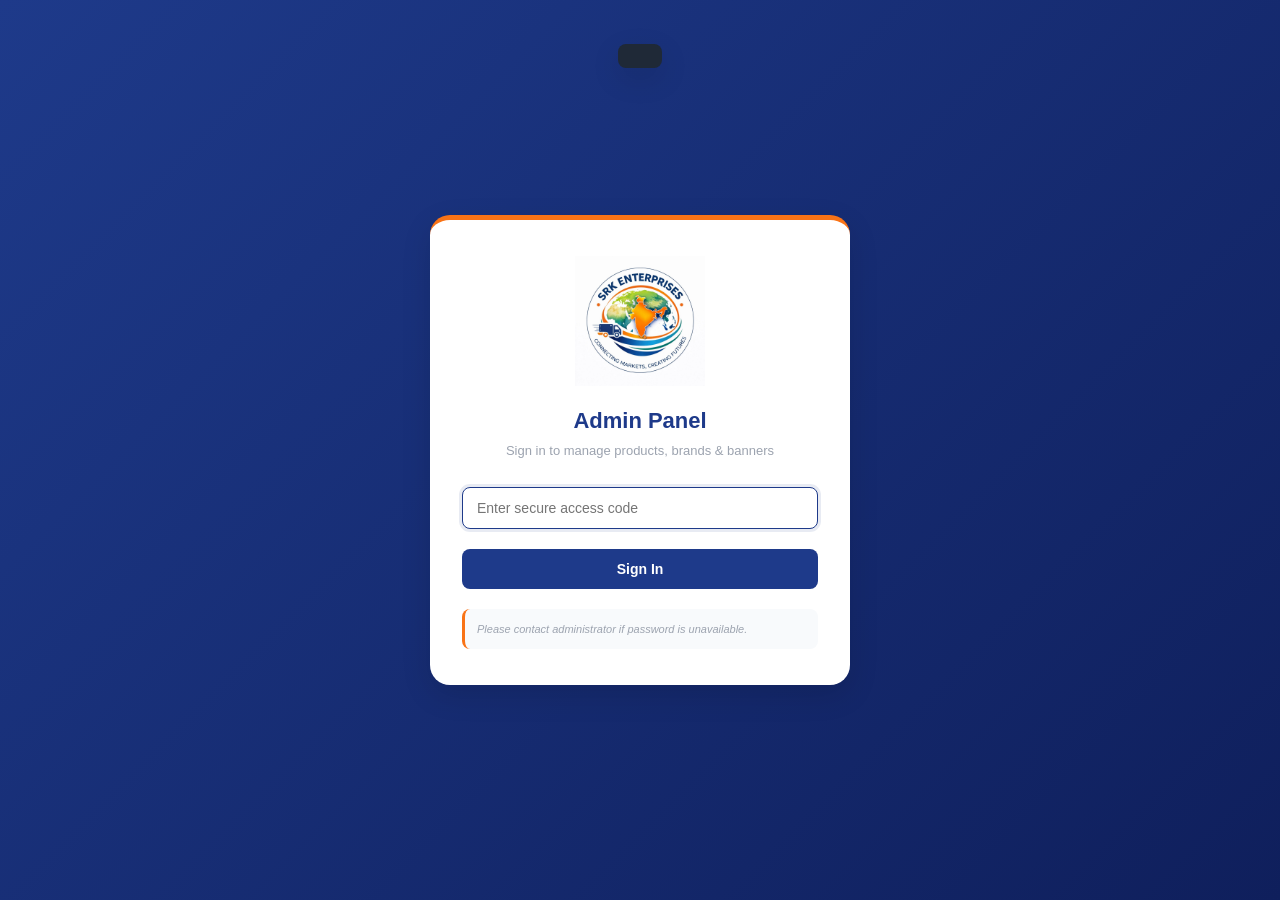
<file: admin.html>
<!DOCTYPE html>
<html lang="en">
<head>
<meta charset="UTF-8" />
<meta name="viewport" content="width=device-width, initial-scale=1.0" />
<meta name="theme-color" content="#1E3A8A" />
<title>SRK Admin Panel v5</title>
<link rel="icon" type="image/png" href="logo-circle.png" />
<style>
:root {
    --primary: #1E3A8A; --primary-dark: #0F1F5C; --primary-light: #3B82F6;
    --secondary: #F97316; --secondary-dark: #EA580C;
    --accent: #16A34A; --purple: #8B5CF6; --whatsapp: #25D366;
    --bg: #F8FAFC; --sidebar-bg: #0F1F5C; --sidebar-hover: #1E3A8A;
    --white: #ffffff; --text: #1F2937; --text-light: #6B7280; --text-muted: #9CA3AF;
    --border: #E5E7EB; --border-light: #F3F4F6;
    --danger: #DC2626; --success: #16A34A;
    --shadow-sm: 0 1px 3px rgba(0,0,0,0.06);
    --shadow: 0 4px 12px rgba(0,0,0,0.08);
    --shadow-lg: 0 10px 30px rgba(0,0,0,0.12);
}
* { margin: 0; padding: 0; box-sizing: border-box; }
body { font-family: -apple-system, BlinkMacSystemFont, 'Segoe UI', Roboto, sans-serif; background: var(--bg); color: var(--text); line-height: 1.5; min-height: 100vh; }
button { cursor: pointer; border: none; background: none; font-family: inherit; }
a { color: inherit; text-decoration: none; }
.hidden { display: none !important; }

.login-screen { min-height: 100vh; display: flex; align-items: center; justify-content: center; padding: 20px; background: linear-gradient(135deg, var(--primary) 0%, var(--primary-dark) 100%); }
.login-card { background: white; border-radius: 20px; padding: 36px 32px; width: 100%; max-width: 420px; box-shadow: var(--shadow-lg); text-align: center; border-top: 5px solid var(--secondary); }
.login-logo-img { width: 130px; height: 130px; margin: 0 auto 18px; display: block; object-fit: contain; }
.login-card h1 { color: var(--primary); font-size: 22px; margin-bottom: 4px; font-weight: 800; }
.login-card .subtitle { color: var(--text-muted); font-size: 13px; margin-bottom: 26px; }
.login-card input { width: 100%; padding: 12px 14px; border: 1.5px solid var(--border); border-radius: 8px; font-size: 14px; margin-bottom: 12px; outline: none; }
.login-card input:focus { border-color: var(--primary); box-shadow: 0 0 0 3px rgba(30,58,138,0.1); }
.login-card button[type=submit] { width: 100%; padding: 12px; background: var(--primary); color: white; border-radius: 8px; font-size: 14px; font-weight: 700; margin-top: 8px; }
.login-card button[type=submit]:hover { background: var(--primary-dark); }
.login-hint { margin-top: 20px; padding: 12px; background: var(--bg); border-radius: 8px; font-size: 11px; color: var(--text-muted); border-left: 3px solid var(--secondary); text-align: left; }

#adminApp { display: flex; min-height: 100vh; }

.sidebar { width: 260px; background: var(--sidebar-bg); color: white; flex-shrink: 0; display: flex; flex-direction: column; position: fixed; left: 0; top: 0; bottom: 0; overflow-y: auto; z-index: 100; }
.sidebar-brand { padding: 20px 18px; display: flex; align-items: center; gap: 12px; border-bottom: 1px solid rgba(255,255,255,0.1); }
.sidebar-brand img { width: 44px; height: 44px; object-fit: contain; background: white; border-radius: 10px; padding: 2px; }
.sidebar-brand-text h2 { font-size: 15px; font-weight: 800; color: white; line-height: 1.1; }
.sidebar-brand-text p { font-size: 10px; color: var(--secondary); margin-top: 2px; }
.sidebar-nav { flex: 1; padding: 12px 0; }
.nav-item { width: 100%; padding: 11px 18px; display: flex; align-items: center; gap: 12px; color: rgba(255,255,255,0.75); font-size: 13px; font-weight: 500; transition: 0.2s; text-align: left; border-left: 3px solid transparent; }
.nav-item:hover { background: var(--sidebar-hover); color: white; }
.nav-item.active { background: var(--sidebar-hover); color: white; border-left-color: var(--secondary); font-weight: 700; }
.nav-item .nav-icon { font-size: 17px; width: 22px; text-align: center; }
.nav-item.logout { color: #FCA5A5; margin-top: auto; border-top: 1px solid rgba(255,255,255,0.1); }

.admin-main { flex: 1; margin-left: 260px; min-height: 100vh; background: var(--bg); }
.top-bar { background: white; padding: 14px 24px; display: flex; justify-content: space-between; align-items: center; border-bottom: 1px solid var(--border-light); position: sticky; top: 0; z-index: 90; }
.top-bar h1 { font-size: 18px; font-weight: 700; color: var(--text); }
.profile-btn { display: flex; align-items: center; gap: 8px; padding: 6px 14px; border-radius: 50px; background: var(--bg); font-size: 13px; font-weight: 600; color: var(--text); }
.profile-avatar { width: 28px; height: 28px; border-radius: 50%; background: var(--primary); color: white; display: flex; align-items: center; justify-content: center; font-size: 13px; font-weight: 800; }

.content-area { padding: 24px; max-width: 1400px; margin: 0 auto; }
.section { display: none; }
.section.active { display: block; }
.section-title { font-size: 20px; font-weight: 800; margin-bottom: 16px; display: flex; justify-content: space-between; align-items: center; flex-wrap: wrap; gap: 10px; }

.stats-grid { display: grid; grid-template-columns: repeat(auto-fit, minmax(180px, 1fr)); gap: 16px; margin-bottom: 24px; }
.stat-card { background: white; border-radius: 12px; padding: 18px; box-shadow: var(--shadow-sm); border-left: 4px solid var(--primary); }
.stat-card .label { font-size: 12px; color: var(--text-light); font-weight: 600; margin-bottom: 6px; }
.stat-card .value { font-size: 32px; font-weight: 800; color: var(--text); line-height: 1; }
.stat-card .icon { float: right; font-size: 22px; opacity: 0.8; }
.stat-card.success { border-left-color: var(--success); } .stat-card.success .value { color: var(--success); }
.stat-card.danger { border-left-color: var(--danger); } .stat-card.danger .value { color: var(--danger); }
.stat-card.warning { border-left-color: var(--secondary); } .stat-card.warning .value { color: var(--secondary); }
.stat-card.purple { border-left-color: var(--purple); } .stat-card.purple .value { color: var(--purple); }

.dashboard-row { display: grid; grid-template-columns: 1fr 1fr; gap: 18px; margin-bottom: 24px; }
.panel { background: white; border-radius: 12px; padding: 18px; box-shadow: var(--shadow-sm); }
.panel-title { font-size: 15px; font-weight: 700; margin-bottom: 16px; display: flex; justify-content: space-between; align-items: center; }
.panel-title small { font-size: 11px; color: var(--text-muted); font-weight: 500; }

.chart-wrapper { display: flex; align-items: center; gap: 20px; flex-wrap: wrap; }
.donut-chart { width: 160px; height: 160px; border-radius: 50%; flex-shrink: 0; position: relative; }
.donut-chart::after { content: ''; position: absolute; inset: 30px; background: white; border-radius: 50%; }
.chart-legend { flex: 1; min-width: 140px; display: flex; flex-direction: column; gap: 6px; font-size: 13px; }
.legend-item { display: flex; align-items: center; gap: 8px; }
.legend-dot { width: 10px; height: 10px; border-radius: 50%; }

.orders-list { display: flex; flex-direction: column; gap: 8px; }
.order-item { display: flex; justify-content: space-between; align-items: center; padding: 10px 12px; background: var(--bg); border-radius: 8px; font-size: 13px; }
.order-item .date { color: var(--text-light); font-size: 12px; }
.order-item .amount { font-weight: 800; color: var(--primary); }
.view-all-btn { width: 100%; margin-top: 12px; padding: 10px; background: var(--primary); color: white; border-radius: 8px; font-weight: 700; font-size: 13px; }

.products-header { background: white; padding: 16px; border-radius: 12px; box-shadow: var(--shadow-sm); margin-bottom: 14px; display: flex; justify-content: space-between; align-items: center; flex-wrap: wrap; gap: 12px; }
.products-header h3 { font-size: 16px; font-weight: 700; }
.products-controls { display: flex; gap: 10px; flex-wrap: wrap; }
.products-controls input, .products-controls select { padding: 8px 12px; border: 1.5px solid var(--border); border-radius: 8px; font-size: 13px; outline: none; }
.products-controls input { min-width: 200px; }
.products-controls input:focus, .products-controls select:focus { border-color: var(--primary); }

.btn { padding: 9px 16px; border-radius: 8px; font-size: 13px; font-weight: 600; transition: 0.2s; display: inline-flex; align-items: center; gap: 6px; }
.btn-primary { background: var(--primary); color: white; } .btn-primary:hover { background: var(--primary-dark); }
.btn-success { background: var(--success); color: white; }
.btn-danger { background: var(--danger); color: white; }
.btn-secondary { background: var(--bg); color: var(--text); border: 1px solid var(--border); }
.btn-warning { background: var(--secondary); color: white; }
.btn-sm { padding: 5px 8px; font-size: 12px; }
.btn-icon { width: 32px; height: 32px; padding: 0; display: inline-flex; align-items: center; justify-content: center; }

.table-wrap { background: white; border-radius: 12px; overflow-x: auto; box-shadow: var(--shadow-sm); margin-bottom: 16px; }
.products-table { width: 100%; border-collapse: collapse; font-size: 13px; min-width: 1000px; }
.products-table th { background: var(--bg); color: var(--text-light); padding: 12px 14px; text-align: left; font-weight: 700; font-size: 11px; text-transform: uppercase; letter-spacing: 0.5px; border-bottom: 1px solid var(--border); }
.products-table td { padding: 12px 14px; border-bottom: 1px solid var(--border-light); vertical-align: middle; }
.products-table tr:hover { background: var(--bg); }
.products-table .img-cell { width: 44px; height: 44px; background: linear-gradient(135deg, #FEF3C7 0%, #FED7AA 100%); border-radius: 8px; display: flex; align-items: center; justify-content: center; font-size: 20px; overflow: hidden; }
.products-table .img-cell img { width: 100%; height: 100%; object-fit: cover; }
.products-table .product-name-cell { font-weight: 700; }
.products-table .product-name-cell small { display: block; color: var(--text-muted); font-weight: 500; font-size: 11px; margin-top: 2px; font-style: italic; }
.products-table .mrp-cell { color: var(--text-muted); text-decoration: line-through; font-size: 12px; }
.products-table .price-cell { color: var(--primary); font-weight: 700; }
.products-table .actions-cell { white-space: nowrap; display: flex; gap: 6px; }
.status-pill { display: inline-block; padding: 4px 10px; border-radius: 12px; font-size: 11px; font-weight: 700; cursor: pointer; }
.status-in { background: #DCFCE7; color: var(--success); }
.status-out { background: #FEE2E2; color: var(--danger); }
.unit-tags { display: flex; gap: 4px; flex-wrap: wrap; }
.unit-tag { padding: 2px 6px; border-radius: 4px; font-size: 10px; font-weight: 700; }
.unit-tag.single { background: #DBEAFE; color: var(--primary); }
.unit-tag.carton { background: #FED7AA; color: var(--secondary-dark); }

.pagination { display: flex; justify-content: space-between; align-items: center; padding: 12px 16px; background: white; border-top: 1px solid var(--border-light); }
.pagination-info { font-size: 12px; color: var(--text-light); }
.pagination-controls { display: flex; gap: 4px; }
.page-btn { width: 32px; height: 32px; border-radius: 6px; border: 1px solid var(--border); background: white; color: var(--text); font-size: 13px; font-weight: 600; display: flex; align-items: center; justify-content: center; }
.page-btn.active { background: var(--primary); color: white; border-color: var(--primary); }
.page-btn:disabled { opacity: 0.4; cursor: not-allowed; }

/* BRAND CARDS */
.brand-grid { display: grid; grid-template-columns: repeat(auto-fit, minmax(280px, 1fr)); gap: 16px; }
.brand-card { background: white; border-radius: 12px; padding: 18px; box-shadow: var(--shadow-sm); border-top: 3px solid var(--secondary); display: flex; flex-direction: column; gap: 8px; }
.brand-card-header { display: flex; align-items: center; gap: 12px; margin-bottom: 8px; }
.brand-logo-preview { width: 56px; height: 56px; border-radius: 12px; object-fit: cover; background: var(--bg); display: flex; align-items: center; justify-content: center; font-size: 24px; }
.brand-logo-preview img { width: 100%; height: 100%; object-fit: cover; border-radius: 12px; }
.brand-card h4 { font-size: 15px; font-weight: 800; color: var(--text); }
.brand-card .brand-telugu { font-size: 12px; color: var(--text-light); font-style: italic; }
.brand-card .featured-badge { background: var(--secondary); color: white; font-size: 10px; padding: 2px 8px; border-radius: 50px; font-weight: 700; display: inline-block; }
.brand-card .product-count { font-size: 13px; color: var(--text-light); }
.brand-card .product-count strong { color: var(--primary); }
.brand-card-actions { display: flex; gap: 6px; margin-top: 8px; }

/* BANNER CARDS */
.banner-grid { display: flex; flex-direction: column; gap: 14px; }
.banner-card { background: white; border-radius: 12px; padding: 14px; box-shadow: var(--shadow-sm); display: flex; gap: 16px; align-items: center; flex-wrap: wrap; }
.banner-preview { width: 180px; height: 80px; border-radius: 8px; overflow: hidden; background: var(--bg); flex-shrink: 0; display: flex; align-items: center; justify-content: center; color: var(--text-muted); font-size: 12px; }
.banner-preview img { width: 100%; height: 100%; object-fit: cover; }
.banner-info { flex: 1; min-width: 200px; }
.banner-info h4 { font-size: 15px; font-weight: 700; margin-bottom: 4px; }
.banner-info p { font-size: 13px; color: var(--text-light); margin-bottom: 4px; }
.banner-info .meta { font-size: 11px; color: var(--text-muted); }
.banner-actions { display: flex; gap: 6px; }

.empty-state { text-align: center; padding: 50px 20px; color: var(--text-muted); }
.empty-state .icon { font-size: 56px; opacity: 0.4; margin-bottom: 12px; }

.modal { position: fixed; inset: 0; background: rgba(15,31,92,0.6); z-index: 300; display: none; align-items: center; justify-content: center; padding: 16px; }
.modal.show { display: flex; }
.modal-content { background: white; width: 100%; max-width: 700px; max-height: 92vh; border-radius: 14px; overflow: hidden; display: flex; flex-direction: column; }
.modal-content.small { max-width: 500px; }
.modal-header { background: var(--primary); color: white; padding: 14px 18px; display: flex; justify-content: space-between; align-items: center; }
.modal-header h2 { font-size: 16px; font-weight: 800; }
.modal-close { width: 30px; height: 30px; border-radius: 50%; background: rgba(255,255,255,0.2); color: white; font-size: 18px; display: flex; align-items: center; justify-content: center; }
.modal-body { padding: 18px; overflow-y: auto; flex: 1; }
.modal-footer { padding: 12px 18px; background: var(--bg); border-top: 1px solid var(--border); display: flex; justify-content: flex-end; gap: 8px; }

.form-section { margin-bottom: 18px; padding-bottom: 14px; border-bottom: 1px solid var(--border-light); }
.form-section:last-child { border-bottom: none; }
.form-section-title { font-size: 12px; font-weight: 800; color: var(--primary); text-transform: uppercase; letter-spacing: 0.5px; margin-bottom: 10px; }
.form-group { margin-bottom: 12px; }
.form-group label { display: block; font-size: 12px; font-weight: 700; color: var(--text); margin-bottom: 5px; text-transform: uppercase; letter-spacing: 0.3px; }
.form-group label .req { color: var(--danger); }
.form-group label .telugu { color: var(--secondary); }
.form-group input, .form-group select, .form-group textarea { width: 100%; padding: 9px 12px; border: 1.5px solid var(--border); border-radius: 6px; font-size: 13px; outline: none; background: white; font-family: inherit; }
.form-group input:focus, .form-group select:focus { border-color: var(--primary); }
.form-row { display: grid; grid-template-columns: 1fr 1fr; gap: 12px; }
.form-row-3 { display: grid; grid-template-columns: 1fr 1fr 1fr; gap: 12px; }
.form-row-4 { display: grid; grid-template-columns: 1fr 1fr 1fr 1fr; gap: 12px; }
.checkbox-row { display: flex; align-items: center; gap: 8px; padding: 8px 0; }
.checkbox-row input[type=checkbox] { width: auto; transform: scale(1.2); cursor: pointer; }
.image-preview { width: 100%; height: 100px; background: var(--bg); border-radius: 6px; margin-top: 6px; display: flex; align-items: center; justify-content: center; font-size: 36px; overflow: hidden; border: 1.5px dashed var(--border); }
.image-preview img { max-width: 100%; max-height: 100%; object-fit: contain; }
.help-text { font-size: 11px; color: var(--text-muted); margin-top: 4px; }

.toast { position: fixed; top: 80px; left: 50%; transform: translateX(-50%) translateY(-150%); background: var(--text); color: white; padding: 12px 22px; border-radius: 8px; font-size: 13px; font-weight: 600; z-index: 9999; box-shadow: var(--shadow-lg); transition: transform 0.3s; max-width: 90%; }
.toast.show { transform: translateX(-50%) translateY(0); }
.toast.success { background: var(--success); }
.toast.error { background: var(--danger); }
.toast.info { background: var(--primary); }

.help-card { background: white; border-radius: 12px; padding: 18px; box-shadow: var(--shadow-sm); margin-bottom: 16px; border-top: 3px solid var(--secondary); }
.help-card h3 { color: var(--primary); font-size: 15px; margin-bottom: 12px; }
.help-card p { font-size: 13px; color: var(--text-light); margin-bottom: 10px; }

.admin-footer { background: white; border-top: 1px solid var(--border-light); padding: 16px 24px; display: flex; justify-content: space-between; font-size: 12px; color: var(--text-muted); }

@media (max-width: 900px) {
    .sidebar { transform: translateX(-100%); transition: 0.3s; } .sidebar.open { transform: translateX(0); }
    .admin-main { margin-left: 0; }
    .menu-toggle { display: flex !important; }
    .dashboard-row { grid-template-columns: 1fr; }
    .form-row, .form-row-3, .form-row-4 { grid-template-columns: 1fr; }
}
.menu-toggle { display: none; width: 36px; height: 36px; border-radius: 8px; background: var(--primary); color: white; font-size: 20px; align-items: center; justify-content: center; }
</style>
</head>
<body>

<div id="toast" class="toast"></div>

<div id="loginScreen" class="login-screen">
    <div class="login-card">
        <img src="logo-circle.png" alt="SRK" class="login-logo-img" />
        <h1>Admin Panel</h1>
        <p class="subtitle">Sign in to manage products, brands & banners</p>
        <form onsubmit="handleLogin(event)">
            <input type="password" id="loginPassword" placeholder="Enter secure access code" required autofocus />
            <button type="submit">Sign In</button>
        </form>
        <div class="login-hint"><em>Please contact administrator if password is unavailable.</em></div>
    </div>
</div>

<div id="adminApp" class="hidden">
    <aside class="sidebar" id="sidebar">
        <div class="sidebar-brand">
            <img src="logo-circle.png" alt="SRK" />
            <div class="sidebar-brand-text"><h2>SRK ENTERPRISES</h2><p>Admin Panel v5</p></div>
        </div>
        <nav class="sidebar-nav">
            <button class="nav-item active" data-tab="dashboard" onclick="switchTab('dashboard')"><span class="nav-icon">&#128202;</span> Dashboard</button>
            <button class="nav-item" data-tab="products" onclick="switchTab('products')"><span class="nav-icon">&#128230;</span> Products</button>
            <button class="nav-item" data-tab="brands" onclick="switchTab('brands')"><span class="nav-icon">&#127991;</span> Brands</button>
            <button class="nav-item" data-tab="banners" onclick="switchTab('banners')"><span class="nav-icon">&#128444;</span> Banners</button>
            <button class="nav-item" data-tab="orders" onclick="switchTab('orders')"><span class="nav-icon">&#128203;</span> Orders</button>
            <button class="nav-item" data-tab="categories" onclick="switchTab('categories')"><span class="nav-icon">&#128230;</span> Categories</button>
            <button class="nav-item" data-tab="import" onclick="switchTab('import')"><span class="nav-icon">&#128229;</span> Import / Export</button>
            <button class="nav-item" data-tab="settings" onclick="switchTab('settings')"><span class="nav-icon">&#9881;</span> Settings</button>
            <button class="nav-item" data-tab="password" onclick="switchTab('password')"><span class="nav-icon">&#128272;</span> Change Password</button>
            <button class="nav-item logout" onclick="handleLogout()"><span class="nav-icon">&#128682;</span> Logout</button>
        </nav>
    </aside>

    <div class="admin-main">
        <div class="top-bar">
            <div style="display:flex; align-items:center; gap:12px;">
                <button class="menu-toggle" onclick="document.getElementById('sidebar').classList.toggle('open')">&#9776;</button>
                <h1 id="pageTitle">Dashboard</h1>
            </div>
            <button class="profile-btn"><div class="profile-avatar">A</div>Admin <span style="font-size:10px;">&#9662;</span></button>
        </div>

        <div class="content-area">
            <section id="section-dashboard" class="section active">
                <div class="stats-grid" id="statsGrid"></div>
                <div class="dashboard-row">
                    <div class="panel">
                        <div class="panel-title">Products by Brand</div>
                        <div class="chart-wrapper">
                            <div class="donut-chart" id="donutChart"></div>
                            <div class="chart-legend" id="chartLegend"></div>
                        </div>
                    </div>
                    <div class="panel">
                        <div class="panel-title">Recent Orders (WhatsApp) <small>Last 7 days</small></div>
                        <div class="orders-list" id="recentOrdersList"></div>
                        <button class="view-all-btn" onclick="switchTab('orders')">View All Orders</button>
                    </div>
                </div>
            </section>

            <section id="section-products" class="section">
                <div class="products-header">
                    <h3>All Products</h3>
                    <div class="products-controls">
                        <input type="text" id="searchInput" placeholder="&#128269; Search..." oninput="renderProductsTable()" />
                        <select id="filterBrand" onchange="renderProductsTable()"><option value="">All Brands</option></select>
                        <select id="filterCategory" onchange="renderProductsTable()"><option value="">All Categories</option></select>
                        <select id="filterStock" onchange="renderProductsTable()">
                            <option value="">All Stock</option><option value="in">In Stock</option><option value="out">Out of Stock</option>
                        </select>
                        <button class="btn btn-primary" onclick="openProductModal()">&#10133; Add Product</button>
                    </div>
                </div>
                <div class="table-wrap">
                    <table class="products-table">
                        <thead><tr><th>Image</th><th>Product</th><th>Brand</th><th>Category</th><th>Units</th><th>Single Price</th><th>Carton Price</th><th>Stock</th><th>Action</th></tr></thead>
                        <tbody id="productsTableBody"></tbody>
                    </table>
                    <div class="pagination">
                        <div class="pagination-info" id="paginationInfo">Showing 0</div>
                        <div class="pagination-controls" id="paginationControls"></div>
                    </div>
                </div>
            </section>

            <section id="section-brands" class="section">
                <div class="section-title">
                    Brands
                    <button class="btn btn-primary" onclick="openBrandModal()">&#10133; Add Brand</button>
                </div>
                <div class="brand-grid" id="brandsGrid"></div>
            </section>

            <section id="section-banners" class="section">
                <div class="section-title">
                    Banners <small style="font-size:12px;color:#888;font-weight:400;">(Max 3)</small>
                    <button class="btn btn-primary" onclick="openBannerModal()" id="addBannerBtn">&#10133; Add Banner</button>
                </div>
                <div class="banner-grid" id="bannersGrid"></div>
            </section>

            <section id="section-orders" class="section">
                <div class="panel">
                    <div class="panel-title">All Orders <small>From WhatsApp submissions</small></div>
                    <div class="orders-list" id="allOrdersList"></div>
                </div>
            </section>

            <section id="section-categories" class="section">
                <div class="panel">
                    <div class="panel-title">Product Categories</div>
                    <div class="orders-list" id="categoriesList"></div>
                </div>
            </section>

            <section id="section-import" class="section">
                <div class="help-card">
                    <h3>&#128229; Export Products to CSV</h3>
                    <p>Download all products as CSV with full v5.0 schema.</p>
                    <button class="btn btn-primary" onclick="exportCSV()">Download products.csv</button>
                </div>
                <div class="help-card">
                    <h3>&#128190; Generate products.js</h3>
                    <p>Download updated products.js file to replace in portal folder.</p>
                    <button class="btn btn-primary" onclick="exportProductsJS()">Download products.js</button>
                </div>
                <div class="help-card">
                    <h3>&#128260; Reset to Defaults</h3>
                    <p>Restore the original 36-product catalogue + 2 brands + 2 banners. <strong style="color:var(--danger);">Cannot be undone.</strong></p>
                    <button class="btn btn-danger" onclick="resetDefaults()">Reset All Data</button>
                </div>
            </section>

            <section id="section-settings" class="section">
                <div class="help-card">
                    <h3>&#128222; Portal Configuration</h3>
                    <div class="form-group">
                        <label>WhatsApp Order Number</label>
                        <input type="text" id="waNumber" value="919948000452" />
                    </div>
                    <button class="btn btn-primary" onclick="saveSettings()">Save Settings</button>
                </div>
            </section>

            <section id="section-password" class="section">
                <div class="help-card" style="max-width:500px;">
                    <h3>&#128272; Change Admin Password</h3>
                    <div class="form-group"><label>Current Password <span class="req">*</span></label><input type="password" id="currentPwd" /></div>
                    <div class="form-group"><label>New Password <span class="req">*</span></label><input type="password" id="newPwd" placeholder="Min 8 chars" /></div>
                    <div class="form-group"><label>Confirm New <span class="req">*</span></label><input type="password" id="confirmPwd" /></div>
                    <button class="btn btn-primary" onclick="changePassword()">Update Password</button>
                </div>
            </section>
        </div>

        <div class="admin-footer">
            <span>SRK Enterprises Admin Panel v5.0</span>
            <span>&copy; <span id="footerYear"></span> All Rights Reserved.</span>
        </div>
    </div>
</div>

<!-- PRODUCT MODAL (BIG) -->
<div id="productModal" class="modal">
    <div class="modal-content">
        <div class="modal-header"><h2 id="productModalTitle">Add Product</h2><button class="modal-close" onclick="closeProductModal()">&times;</button></div>
        <div class="modal-body">
            <form id="productForm" onsubmit="saveProduct(event)">
                <input type="hidden" id="editingId" />
                
                <div class="form-section">
                    <div class="form-section-title">Basic Information</div>
                    <div class="form-row">
                        <div class="form-group"><label>Product ID <span class="req">*</span></label><input type="text" id="f_id" required placeholder="e.g. oil-007" /></div>
                        <div class="form-group"><label>Category <span class="req">*</span></label>
                            <select id="f_category" required>
                                <option value="Edible Oil">Edible Oil</option><option value="Atta">Atta</option>
                                <option value="Salt">Salt</option><option value="Rice">Rice</option>
                                <option value="Ghee">Ghee</option><option value="Spices">Spices</option>
                            </select>
                        </div>
                    </div>
                    <div class="form-group"><label>Brand <span class="req">*</span></label><select id="f_brand" required></select></div>
                    <div class="form-group"><label>Product Name (English) <span class="req">*</span></label><input type="text" id="f_name" required /></div>
                    <div class="form-group"><label>Product Name <span class="telugu">(Telugu - Optional)</span></label><input type="text" id="f_nameTelugu" placeholder="తెలుగు పేరు" /></div>
                    <div class="form-row">
                        <div class="form-group"><label>Pack Size <span class="req">*</span></label><input type="text" id="f_packSize" required placeholder="e.g. 1L Pouch" /></div>
                        <div class="form-group"><label>Emoji</label><input type="text" id="f_emoji" maxlength="4" placeholder="&#127811;" oninput="updateImagePreview()" /></div>
                    </div>
                    <div class="form-group"><label>Image URL (Optional)</label><input type="text" id="f_image" placeholder="https://..." oninput="updateImagePreview()" /></div>
                    <div class="image-preview" id="imagePreview">&#128230;</div>
                </div>

                <div class="form-section">
                    <div class="form-section-title">Sale Options</div>
                    <div class="checkbox-row"><input type="checkbox" id="f_allowSingle" onchange="updatePricingFields()" /><label for="f_allowSingle" style="margin:0;text-transform:none;letter-spacing:normal;">Allow Single Purchase (pieces/packets)</label></div>
                    <div class="checkbox-row"><input type="checkbox" id="f_allowCarton" onchange="updatePricingFields()" /><label for="f_allowCarton" style="margin:0;text-transform:none;letter-spacing:normal;">Allow Carton/Bag Purchase</label></div>
                    <div class="form-group" id="defaultUnitWrap"><label>Default Unit on Portal</label>
                        <select id="f_defaultUnit"><option value="single">Single</option><option value="carton">Carton</option></select>
                    </div>
                </div>

                <div class="form-section" id="singlePricingSection">
                    <div class="form-section-title">Single Unit Pricing</div>
                    <div class="form-row">
                        <div class="form-group"><label>Single MRP (&#8377;) <span class="req">*</span></label><input type="number" id="f_singleMrp" min="0" step="0.01" /></div>
                        <div class="form-group" id="singleFlatWrap"><label>Single Price (Flat) <span class="req">*</span></label><input type="number" id="f_singlePrice" min="0" step="0.01" /><div class="help-text">Used when carton is also enabled</div></div>
                    </div>
                    <div class="form-row-3" id="singleSlabWrap">
                        <div class="form-group"><label>1-4 pcs</label><input type="number" id="f_singlePrice_1_4" min="0" step="0.01" /></div>
                        <div class="form-group"><label>5-9 pcs</label><input type="number" id="f_singlePrice_5_9" min="0" step="0.01" /></div>
                        <div class="form-group"><label>10+ pcs</label><input type="number" id="f_singlePrice_10_plus" min="0" step="0.01" /></div>
                    </div>
                </div>

                <div class="form-section" id="cartonPricingSection">
                    <div class="form-section-title">Carton / Bag Pricing</div>
                    <div class="form-row">
                        <div class="form-group"><label>Carton Type</label>
                            <select id="f_cartonType">
                                <option value="Carton">Carton</option><option value="Bag">Bag</option>
                                <option value="Box">Box</option><option value="Case">Case</option>
                            </select>
                        </div>
                        <div class="form-group"><label>Units per Carton <span class="req">*</span></label><input type="number" id="f_unitsPerCarton" min="1" /></div>
                    </div>
                    <div class="form-group"><label>Carton MRP (&#8377;) <span class="req">*</span></label><input type="number" id="f_cartonMrp" min="0" step="0.01" /></div>
                    <div class="form-row-3">
                        <div class="form-group"><label>1-4 Cartons</label><input type="number" id="f_cartonPrice_1_4" min="0" step="0.01" /></div>
                        <div class="form-group"><label>5-9 Cartons</label><input type="number" id="f_cartonPrice_5_9" min="0" step="0.01" /></div>
                        <div class="form-group"><label>10+ Cartons</label><input type="number" id="f_cartonPrice_10_plus" min="0" step="0.01" /></div>
                    </div>
                </div>

                <div class="form-section">
                    <div class="form-group"><label>Description (Auto)</label><input type="text" id="f_description" placeholder="Auto-generated: Carton contains X units" /></div>
                    <div class="form-group"><label>Stock Status</label>
                        <select id="f_stockStatus"><option value="in">In Stock</option><option value="out">Out of Stock</option></select>
                    </div>
                </div>
            </form>
        </div>
        <div class="modal-footer">
            <button class="btn btn-secondary" onclick="closeProductModal()">Cancel</button>
            <button class="btn btn-primary" onclick="saveProduct()">Save Product</button>
        </div>
    </div>
</div>

<!-- BRAND MODAL -->
<div id="brandModal" class="modal">
    <div class="modal-content small">
        <div class="modal-header"><h2 id="brandModalTitle">Add Brand</h2><button class="modal-close" onclick="closeBrandModal()">&times;</button></div>
        <div class="modal-body">
            <form id="brandForm" onsubmit="saveBrand(event)">
                <input type="hidden" id="brandEditingId" />
                <div class="form-group"><label>Brand Name (English) <span class="req">*</span></label><input type="text" id="b_name" required /></div>
                <div class="form-group"><label>Brand Name <span class="telugu">(Telugu - Optional)</span></label><input type="text" id="b_nameTelugu" placeholder="తెలుగు పేరు" /></div>
                <div class="form-group"><label>Logo URL (Optional)</label><input type="text" id="b_logo" placeholder="https://..." oninput="updateBrandLogoPreview()" /></div>
                <div class="image-preview" id="brandLogoPreview">&#127991;</div>
                <div class="form-group" style="margin-top:14px;">
                    <div class="checkbox-row"><input type="checkbox" id="b_featured" /><label for="b_featured" style="margin:0;text-transform:none;letter-spacing:normal;">Featured Brand (show first on portal)</label></div>
                </div>
            </form>
        </div>
        <div class="modal-footer">
            <button class="btn btn-secondary" onclick="closeBrandModal()">Cancel</button>
            <button class="btn btn-primary" onclick="saveBrand()">Save Brand</button>
        </div>
    </div>
</div>

<!-- BANNER MODAL -->
<div id="bannerModal" class="modal">
    <div class="modal-content">
        <div class="modal-header"><h2 id="bannerModalTitle">Add Banner</h2><button class="modal-close" onclick="closeBannerModal()">&times;</button></div>
        <div class="modal-body">
            <form id="bannerForm" onsubmit="saveBanner(event)">
                <input type="hidden" id="bannerEditingId" />
                <div class="form-group"><label>Title</label><input type="text" id="bn_title" placeholder="e.g. Diwali Mega Offer" /></div>
                <div class="form-group"><label>Subtitle</label><input type="text" id="bn_subtitle" placeholder="e.g. Up to 30% OFF" /></div>
                <div class="form-group"><label>Image - Choose Method</label>
                    <div class="form-row">
                        <input type="text" id="bn_image" placeholder="Image URL (https://...)" oninput="updateBannerPreview()" />
                        <input type="file" id="bn_imageFile" accept="image/*" onchange="handleBannerImageUpload(event)" />
                    </div>
                    <div class="help-text">Use existing files: banner-1.jpg, banner-2.jpg (already bundled) or paste any URL</div>
                </div>
                <div class="image-preview" id="bannerPreview" style="height:120px;">&#128444;</div>
                <div class="form-row" style="margin-top:14px;">
                    <div class="form-group"><label>Background Gradient (if no image)</label>
                        <select id="bn_bgGradient">
                            <option value="navy-orange">Navy + Orange</option>
                            <option value="navy-green">Navy + Green</option>
                            <option value="orange-red">Orange + Red</option>
                            <option value="green-teal">Green + Teal</option>
                            <option value="pure-navy">Pure Navy</option>
                        </select>
                    </div>
                    <div class="form-group"><label>Button Text</label><input type="text" id="bn_buttonText" placeholder="Shop Now" /></div>
                </div>
                <div class="form-row">
                    <div class="form-group">
                        <div class="checkbox-row"><input type="checkbox" id="bn_useOverlay" /><label for="bn_useOverlay" style="margin:0;text-transform:none;letter-spacing:normal;">Show Text Overlay</label></div>
                    </div>
                    <div class="form-group">
                        <div class="checkbox-row"><input type="checkbox" id="bn_isActive" checked /><label for="bn_isActive" style="margin:0;text-transform:none;letter-spacing:normal;">Active</label></div>
                    </div>
                </div>
                <div class="form-group"><label>Display Order (1-3)</label><input type="number" id="bn_order" min="1" max="3" value="1" /></div>
            </form>
        </div>
        <div class="modal-footer">
            <button class="btn btn-secondary" onclick="closeBannerModal()">Cancel</button>
            <button class="btn btn-primary" onclick="saveBanner()">Save Banner</button>
        </div>
    </div>
</div>

<div id="confirmModal" class="modal">
    <div class="modal-content small">
        <div class="modal-header" style="background:var(--danger);"><h2>Confirm Action</h2><button class="modal-close" onclick="closeConfirm()">&times;</button></div>
        <div class="modal-body"><p id="confirmMessage" style="font-size:14px;"></p></div>
        <div class="modal-footer">
            <button class="btn btn-secondary" onclick="closeConfirm()">Cancel</button>
            <button class="btn btn-danger" id="confirmYesBtn">Yes, Proceed</button>
        </div>
    </div>
</div>

<script src="products.js"></script>
<script>
'use strict';

const STORAGE_KEYS = {
    PRODUCTS: 'srk_admin_products',
    BRANDS: 'srk_admin_brands',
    BANNERS: 'srk_admin_banners',
    PASSWORD: 'srk_admin_password',
    SESSION:  'srk_admin_session',
    SETTINGS: 'srk_admin_settings',
    ORDERS:   'srk_orders_history'
};

function simpleHash(str) {
    let hash = 0;
    for (let i = 0; i < str.length; i++) {
        hash = ((hash << 5) - hash) + str.charCodeAt(i);
        hash |= 0;
    }
    return 'h_' + Math.abs(hash).toString(36);
}

const DEFAULT_PASSWORD_HASH = simpleHash('Rajanna@0452');

let products = [];
let brands = [];
let banners = [];
let currentPage = 1;
const PER_PAGE = 10;

function isLoggedIn() { return sessionStorage.getItem(STORAGE_KEYS.SESSION) === '1'; }

function handleLogin(event) {
    event.preventDefault();
    const password = document.getElementById('loginPassword').value;
    const storedHash = localStorage.getItem(STORAGE_KEYS.PASSWORD) || DEFAULT_PASSWORD_HASH;
    if (simpleHash(password) === storedHash) {
        sessionStorage.setItem(STORAGE_KEYS.SESSION, '1');
        showApp();
        showToast('\u2713 Welcome to Admin Panel', 'success');
    } else {
        showToast('\u274C Invalid password', 'error');
    }
}

function handleLogout() {
    sessionStorage.removeItem(STORAGE_KEYS.SESSION);
    location.reload();
}

function showApp() {
    document.getElementById('loginScreen').classList.add('hidden');
    document.getElementById('adminApp').classList.remove('hidden');
    loadData();
    populateFilters();
    renderDashboard();
    document.getElementById('footerYear').textContent = new Date().getFullYear();
}

function loadData() {
    // Products
    const rawP = localStorage.getItem(STORAGE_KEYS.PRODUCTS);
    if (rawP) { try { products = JSON.parse(rawP); } catch(e) { products = [...PRODUCTS]; } }
    else { products = [...PRODUCTS]; saveProducts(); }
    
    // Brands
    const rawB = localStorage.getItem(STORAGE_KEYS.BRANDS);
    if (rawB) { try { brands = JSON.parse(rawB); } catch(e) { brands = [...DEFAULT_BRANDS]; } }
    else { brands = [...DEFAULT_BRANDS]; saveBrands(); }
    
    // Banners
    const rawN = localStorage.getItem(STORAGE_KEYS.BANNERS);
    if (rawN) { try { banners = JSON.parse(rawN); } catch(e) { banners = [...DEFAULT_BANNERS]; } }
    else { banners = [...DEFAULT_BANNERS]; saveBanners(); }
}

function saveProducts() { localStorage.setItem(STORAGE_KEYS.PRODUCTS, JSON.stringify(products)); }
function saveBrands() { localStorage.setItem(STORAGE_KEYS.BRANDS, JSON.stringify(brands)); }
function saveBanners() { localStorage.setItem(STORAGE_KEYS.BANNERS, JSON.stringify(banners)); }

function switchTab(tabName) {
    document.querySelectorAll('.nav-item').forEach(t => t.classList.toggle('active', t.dataset.tab === tabName));
    document.querySelectorAll('.section').forEach(s => s.classList.remove('active'));
    const sec = document.getElementById('section-' + tabName);
    if (sec) sec.classList.add('active');
    const titles = { dashboard: 'Dashboard', products: 'Products', brands: 'Brands', banners: 'Banners', orders: 'Orders', categories: 'Categories', import: 'Import / Export', settings: 'Settings', password: 'Change Password' };
    document.getElementById('pageTitle').textContent = titles[tabName] || 'Dashboard';
    if (tabName === 'dashboard') renderDashboard();
    if (tabName === 'products') renderProductsTable();
    if (tabName === 'brands') renderBrandsGrid();
    if (tabName === 'banners') renderBannersGrid();
    if (tabName === 'orders') renderOrders();
    if (tabName === 'categories') renderCategoriesPanel();
    document.getElementById('sidebar').classList.remove('open');
}

const BRAND_COLORS = ['#F97316', '#16A34A', '#8B5CF6', '#06B6D4', '#EAB308', '#DC2626', '#3B82F6', '#EC4899'];

function renderDashboard() {
    const total = products.length;
    const inStock = products.filter(p => p.stockStatus === 'in').length;
    const outStock = products.filter(p => p.stockStatus === 'out').length;

    document.getElementById('statsGrid').innerHTML = `
        <div class="stat-card"><div class="icon">\uD83D\uDCE6</div><div class="label">Total Products</div><div class="value">${total}</div></div>
        <div class="stat-card success"><div class="icon">\u2713</div><div class="label">In Stock</div><div class="value">${inStock}</div></div>
        <div class="stat-card danger"><div class="icon">\u2717</div><div class="label">Out of Stock</div><div class="value">${outStock}</div></div>
        <div class="stat-card purple"><div class="icon">\uD83C\uDFF7\uFE0F</div><div class="label">Brands</div><div class="value">${brands.length}</div></div>
    `;

    // Donut chart - products by brand
    const brandCounts = {};
    products.forEach(p => { brandCounts[p.brand] = (brandCounts[p.brand] || 0) + 1; });
    let stops = []; let cum = 0;
    const totalForChart = products.length || 1;
    Object.keys(brandCounts).forEach((b, i) => {
        const pct = (brandCounts[b] / totalForChart) * 100;
        const color = BRAND_COLORS[i % BRAND_COLORS.length];
        stops.push(`${color} ${cum}% ${cum + pct}%`);
        cum += pct;
    });
    document.getElementById('donutChart').style.background = `conic-gradient(${stops.join(', ')})`;
    document.getElementById('chartLegend').innerHTML = Object.keys(brandCounts).map((b, i) => 
        `<div class="legend-item"><span class="legend-dot" style="background:${BRAND_COLORS[i % BRAND_COLORS.length]};"></span><span>${escapeHtml(b)}: ${brandCounts[b]}</span></div>`
    ).join('');
    renderRecentOrders();
}

function renderRecentOrders() {
    const orders = JSON.parse(localStorage.getItem(STORAGE_KEYS.ORDERS) || '[]');
    const list = document.getElementById('recentOrdersList');
    if (orders.length === 0) {
        list.innerHTML = '<div style="text-align:center; padding:20px; color:#999; font-size:13px;">No orders yet.</div>';
        return;
    }
    list.innerHTML = orders.slice(0, 5).map(o => {
        const d = new Date(o.date);
        const dateStr = d.toLocaleDateString('en-IN', { day:'2-digit', month:'short' }) + ', ' + d.toLocaleTimeString('en-IN', { hour:'2-digit', minute:'2-digit' });
        return `<div class="order-item"><div><div style="font-weight:600;">${escapeHtml(o.shop || 'Unknown')}</div><div class="date">${dateStr}</div></div><div class="amount">\u20B9${(o.total || 0).toLocaleString('en-IN')}</div></div>`;
    }).join('');
}

function renderOrders() {
    const orders = JSON.parse(localStorage.getItem(STORAGE_KEYS.ORDERS) || '[]');
    const list = document.getElementById('allOrdersList');
    if (orders.length === 0) {
        list.innerHTML = '<div class="empty-state"><div class="icon">\uD83D\uDCCB</div><p>No orders received yet.</p></div>';
        return;
    }
    list.innerHTML = orders.map(o => {
        const d = new Date(o.date);
        const breakdown = (o.cartons > 0 || o.singles > 0) ? `${o.cartons || 0} cartons + ${o.singles || 0} pcs` : `${o.items || 0} items`;
        return `<div class="order-item"><div><div style="font-weight:600;">${escapeHtml(o.shop || 'Unknown')}</div><div class="date">${d.toLocaleString('en-IN')} \u2022 ${breakdown}</div><div class="date">Mobile: ${escapeHtml(o.mobile || '')}</div></div><div class="amount">\u20B9${(o.total || 0).toLocaleString('en-IN')}</div></div>`;
    }).join('');
}

function renderCategoriesPanel() {
    const catCounts = {};
    products.forEach(p => { catCounts[p.category] = (catCounts[p.category] || 0) + 1; });
    const cats = ['Edible Oil', 'Atta', 'Salt', 'Rice', 'Ghee', 'Spices'];
    document.getElementById('categoriesList').innerHTML = cats.map((cat, i) => {
        const count = catCounts[cat] || 0;
        return `<div class="order-item"><div style="display:flex; align-items:center; gap:10px;"><span class="legend-dot" style="background:${BRAND_COLORS[i]}; width:14px; height:14px;"></span><strong>${cat}</strong> <span style="color:#888; font-size:11px;">${CATEGORIES_TELUGU[cat] || ''}</span></div><span class="amount">${count} products</span></div>`;
    }).join('');
}

function populateFilters() {
    const brandSel = document.getElementById('filterBrand');
    brandSel.innerHTML = '<option value="">All Brands</option>' + brands.map(b => `<option value="${escapeHtml(b.name)}">${escapeHtml(b.name)}</option>`).join('');
    const catSel = document.getElementById('filterCategory');
    const cats = ['Edible Oil', 'Atta', 'Salt', 'Rice', 'Ghee', 'Spices'];
    catSel.innerHTML = '<option value="">All Categories</option>' + cats.map(c => `<option value="${c}">${c}</option>`).join('');
}

function getFilteredProducts() {
    const search = document.getElementById('searchInput').value.trim().toLowerCase();
    const brand = document.getElementById('filterBrand').value;
    const cat = document.getElementById('filterCategory').value;
    const stock = document.getElementById('filterStock').value;
    return products.filter(p => {
        if (brand && p.brand !== brand) return false;
        if (cat && p.category !== cat) return false;
        if (stock && p.stockStatus !== stock) return false;
        if (search) {
            const hay = `${p.id} ${p.name} ${p.nameTelugu || ''} ${p.brand} ${p.category}`.toLowerCase();
            if (!hay.includes(search)) return false;
        }
        return true;
    });
}

function renderProductsTable() {
    const list = getFilteredProducts();
    const tbody = document.getElementById('productsTableBody');
    const totalPages = Math.max(1, Math.ceil(list.length / PER_PAGE));
    if (currentPage > totalPages) currentPage = totalPages;
    const startIdx = (currentPage - 1) * PER_PAGE;
    const pageList = list.slice(startIdx, startIdx + PER_PAGE);

    if (pageList.length === 0) {
        tbody.innerHTML = '<tr><td colspan="9"><div class="empty-state"><div class="icon">\uD83D\uDCE6</div><p>No products found.</p></div></td></tr>';
    } else {
        tbody.innerHTML = pageList.map(p => {
            const unitTags = [];
            if (p.allowSingle) unitTags.push('<span class="unit-tag single">Single</span>');
            if (p.allowCarton) unitTags.push(`<span class="unit-tag carton">${escapeHtml(p.cartonType || 'Carton')}</span>`);
            const singlePrice = p.allowSingle ? (p.allowCarton ? `\u20B9${p.singlePrice}` : `\u20B9${p.singlePrice_1_4}-${p.singlePrice_10_plus}`) : '-';
            const cartonPrice = p.allowCarton ? `\u20B9${p.cartonPrice_1_4}-${p.cartonPrice_10_plus}` : '-';
            return `
            <tr>
                <td><div class="img-cell">${p.image ? `<img src="${escapeHtml(p.image)}" onerror="this.outerHTML='${p.emoji || '\uD83D\uDCE6'}';" />` : (p.emoji || '\uD83D\uDCE6')}</div></td>
                <td class="product-name-cell">${escapeHtml(p.name)}${p.nameTelugu ? `<small>${escapeHtml(p.nameTelugu)}</small>` : ''}<small style="font-style:normal;">${escapeHtml(p.packSize)} \u2022 <code>${escapeHtml(p.id)}</code></small></td>
                <td>${escapeHtml(p.brand)}</td>
                <td>${escapeHtml(p.category)}</td>
                <td><div class="unit-tags">${unitTags.join('')}</div></td>
                <td class="price-cell">${singlePrice}</td>
                <td class="price-cell">${cartonPrice}</td>
                <td><span class="status-pill status-${p.stockStatus}" onclick="toggleStock('${p.id}')">${p.stockStatus === 'in' ? 'In Stock' : 'Out'}</span></td>
                <td><div class="actions-cell">
                    <button class="btn btn-primary btn-icon" onclick="editProduct('${p.id}')" title="Edit">\u270F\uFE0F</button>
                    <button class="btn btn-danger btn-icon" onclick="deleteProduct('${p.id}')" title="Delete">\uD83D\uDDD1\uFE0F</button>
                </div></td>
            </tr>`;
        }).join('');
    }

    document.getElementById('paginationInfo').textContent = `Showing ${list.length === 0 ? 0 : startIdx + 1} to ${Math.min(startIdx + PER_PAGE, list.length)} of ${list.length}`;
    const btns = [];
    btns.push(`<button class="page-btn" onclick="goToPage(${currentPage - 1})" ${currentPage <= 1 ? 'disabled' : ''}>\u2190</button>`);
    let sp = Math.max(1, currentPage - 2);
    let ep = Math.min(totalPages, sp + 4);
    if (ep - sp < 4) sp = Math.max(1, ep - 4);
    for (let i = sp; i <= ep; i++) btns.push(`<button class="page-btn ${i === currentPage ? 'active' : ''}" onclick="goToPage(${i})">${i}</button>`);
    btns.push(`<button class="page-btn" onclick="goToPage(${currentPage + 1})" ${currentPage >= totalPages ? 'disabled' : ''}>\u2192</button>`);
    document.getElementById('paginationControls').innerHTML = btns.join('');
}

function goToPage(page) { currentPage = page; renderProductsTable(); }

function toggleStock(id) {
    const p = products.find(x => x.id === id);
    if (!p) return;
    p.stockStatus = p.stockStatus === 'in' ? 'out' : 'in';
    saveProducts();
    renderProductsTable();
    renderDashboard();
    showToast(`Marked "${p.name}" as ${p.stockStatus === 'in' ? 'In Stock' : 'Out of Stock'}`, 'info');
}

function populateBrandDropdown() {
    const sel = document.getElementById('f_brand');
    sel.innerHTML = brands.map(b => `<option value="${escapeHtml(b.name)}">${escapeHtml(b.name)}</option>`).join('');
}

function updatePricingFields() {
    const allowSingle = document.getElementById('f_allowSingle').checked;
    const allowCarton = document.getElementById('f_allowCarton').checked;
    document.getElementById('singlePricingSection').style.display = allowSingle ? '' : 'none';
    document.getElementById('cartonPricingSection').style.display = allowCarton ? '' : 'none';
    // Single flat vs slab
    document.getElementById('singleFlatWrap').style.display = (allowSingle && allowCarton) ? '' : 'none';
    document.getElementById('singleSlabWrap').style.display = (allowSingle && !allowCarton) ? '' : 'none';
    document.getElementById('defaultUnitWrap').style.display = (allowSingle && allowCarton) ? '' : 'none';
}

function openProductModal(editId) {
    populateBrandDropdown();
    const isEdit = !!editId;
    document.getElementById('productModalTitle').textContent = isEdit ? 'Edit Product' : 'Add Product';
    document.getElementById('editingId').value = editId || '';

    if (isEdit) {
        const p = products.find(x => x.id === editId);
        if (!p) return;
        document.getElementById('f_id').value = p.id;
        document.getElementById('f_id').readOnly = true;
        document.getElementById('f_category').value = p.category;
        document.getElementById('f_brand').value = p.brand;
        document.getElementById('f_name').value = p.name;
        document.getElementById('f_nameTelugu').value = p.nameTelugu || '';
        document.getElementById('f_packSize').value = p.packSize;
        document.getElementById('f_image').value = p.image || '';
        document.getElementById('f_emoji').value = p.emoji || '';
        document.getElementById('f_allowSingle').checked = !!p.allowSingle;
        document.getElementById('f_allowCarton').checked = !!p.allowCarton;
        document.getElementById('f_defaultUnit').value = p.defaultUnit || 'single';
        document.getElementById('f_singleMrp').value = p.singleMrp || 0;
        document.getElementById('f_singlePrice').value = p.singlePrice || 0;
        document.getElementById('f_singlePrice_1_4').value = p.singlePrice_1_4 || 0;
        document.getElementById('f_singlePrice_5_9').value = p.singlePrice_5_9 || 0;
        document.getElementById('f_singlePrice_10_plus').value = p.singlePrice_10_plus || 0;
        document.getElementById('f_cartonType').value = p.cartonType || 'Carton';
        document.getElementById('f_unitsPerCarton').value = p.unitsPerCarton || 12;
        document.getElementById('f_cartonMrp').value = p.cartonMrp || 0;
        document.getElementById('f_cartonPrice_1_4').value = p.cartonPrice_1_4 || 0;
        document.getElementById('f_cartonPrice_5_9').value = p.cartonPrice_5_9 || 0;
        document.getElementById('f_cartonPrice_10_plus').value = p.cartonPrice_10_plus || 0;
        document.getElementById('f_description').value = p.description || '';
        document.getElementById('f_stockStatus').value = p.stockStatus || 'in';
    } else {
        document.getElementById('productForm').reset();
        document.getElementById('f_id').readOnly = false;
        document.getElementById('f_allowSingle').checked = true;
        document.getElementById('f_allowCarton').checked = true;
        document.getElementById('f_defaultUnit').value = 'carton';
        document.getElementById('f_stockStatus').value = 'in';
        document.getElementById('f_unitsPerCarton').value = 12;
        document.getElementById('f_cartonType').value = 'Carton';
    }
    updateImagePreview();
    updatePricingFields();
    document.getElementById('productModal').classList.add('show');
}

function closeProductModal() { document.getElementById('productModal').classList.remove('show'); }
function editProduct(id) { openProductModal(id); }

function updateImagePreview() {
    const url = document.getElementById('f_image').value.trim();
    const emoji = document.getElementById('f_emoji').value.trim() || '\uD83D\uDCE6';
    const preview = document.getElementById('imagePreview');
    if (url) preview.innerHTML = `<img src="${escapeHtml(url)}" onerror="this.parentElement.innerHTML='${emoji}';" />`;
    else preview.innerHTML = emoji;
}

function saveProduct(event) {
    if (event) event.preventDefault();
    const editingId = document.getElementById('editingId').value;
    const allowSingle = document.getElementById('f_allowSingle').checked;
    const allowCarton = document.getElementById('f_allowCarton').checked;
    
    if (!allowSingle && !allowCarton) {
        showToast('\u274C At least one sale option must be enabled', 'error'); return;
    }

    const unitsPerCarton = Number(document.getElementById('f_unitsPerCarton').value) || 1;
    const cartonType = document.getElementById('f_cartonType').value;
    const autoDesc = allowCarton ? `${cartonType} contains ${unitsPerCarton} x ${document.getElementById('f_packSize').value}` : `Single ${document.getElementById('f_packSize').value} packet`;
    
    const product = {
        id: document.getElementById('f_id').value.trim(),
        category: document.getElementById('f_category').value,
        brand: document.getElementById('f_brand').value,
        name: document.getElementById('f_name').value.trim(),
        nameTelugu: document.getElementById('f_nameTelugu').value.trim(),
        packSize: document.getElementById('f_packSize').value.trim(),
        image: document.getElementById('f_image').value.trim(),
        emoji: document.getElementById('f_emoji').value.trim() || '\uD83D\uDCE6',
        allowSingle: allowSingle,
        allowCarton: allowCarton,
        defaultUnit: document.getElementById('f_defaultUnit').value,
        singleMrp: Number(document.getElementById('f_singleMrp').value) || 0,
        singlePrice: Number(document.getElementById('f_singlePrice').value) || 0,
        singlePrice_1_4: Number(document.getElementById('f_singlePrice_1_4').value) || 0,
        singlePrice_5_9: Number(document.getElementById('f_singlePrice_5_9').value) || 0,
        singlePrice_10_plus: Number(document.getElementById('f_singlePrice_10_plus').value) || 0,
        cartonType: cartonType,
        unitsPerCarton: unitsPerCarton,
        cartonMrp: Number(document.getElementById('f_cartonMrp').value) || 0,
        cartonPrice_1_4: Number(document.getElementById('f_cartonPrice_1_4').value) || 0,
        cartonPrice_5_9: Number(document.getElementById('f_cartonPrice_5_9').value) || 0,
        cartonPrice_10_plus: Number(document.getElementById('f_cartonPrice_10_plus').value) || 0,
        description: document.getElementById('f_description').value.trim() || autoDesc,
        stockStatus: document.getElementById('f_stockStatus').value
    };

    if (!product.id || !product.name || !product.brand || !product.packSize) {
        showToast('\u274C Fill all required fields', 'error'); return;
    }

    if (editingId) {
        const idx = products.findIndex(x => x.id === editingId);
        if (idx !== -1) products[idx] = product;
        showToast(`\u2713 Updated "${product.name}"`, 'success');
    } else {
        if (products.find(x => x.id === product.id)) { showToast('\u274C Product ID already exists', 'error'); return; }
        products.push(product);
        showToast(`\u2713 Added "${product.name}"`, 'success');
    }
    saveProducts();
    closeProductModal();
    renderProductsTable();
    renderDashboard();
}

function deleteProduct(id) {
    const p = products.find(x => x.id === id);
    if (!p) return;
    showConfirm(`Delete "${p.name}"? This cannot be undone.`, () => {
        products = products.filter(x => x.id !== id);
        saveProducts();
        renderProductsTable();
        renderDashboard();
        showToast(`Deleted "${p.name}"`, 'info');
    });
}

/* ============ BRANDS CRUD ============ */
function renderBrandsGrid() {
    const grid = document.getElementById('brandsGrid');
    if (brands.length === 0) {
        grid.innerHTML = '<div class="empty-state"><div class="icon">\uD83C\uDFF7\uFE0F</div><p>No brands yet. Click "Add Brand".</p></div>';
        return;
    }
    grid.innerHTML = brands.map(b => {
        const productCount = products.filter(p => p.brand === b.name).length;
        const logoHtml = b.logo 
            ? `<img src="${escapeHtml(b.logo)}" onerror="this.outerHTML='\u{1F3F7}\uFE0F';" />`
            : '\u{1F3F7}\uFE0F';
        const featured = b.featured ? '<span class="featured-badge">\u2B50 FEATURED</span>' : '';
        return `
        <div class="brand-card">
            <div class="brand-card-header">
                <div class="brand-logo-preview">${logoHtml}</div>
                <div>
                    <h4>${escapeHtml(b.name)}</h4>
                    ${b.nameTelugu ? `<div class="brand-telugu">${escapeHtml(b.nameTelugu)}</div>` : ''}
                </div>
            </div>
            ${featured}
            <div class="product-count"><strong>${productCount}</strong> product${productCount !== 1 ? 's' : ''}</div>
            <div class="brand-card-actions">
                <button class="btn btn-primary btn-sm" onclick="editBrand('${b.id}')">\u270F\uFE0F Edit</button>
                <button class="btn btn-danger btn-sm" onclick="deleteBrand('${b.id}')">\uD83D\uDDD1\uFE0F Delete</button>
            </div>
        </div>`;
    }).join('');
}

function openBrandModal(editId) {
    const isEdit = !!editId;
    document.getElementById('brandModalTitle').textContent = isEdit ? 'Edit Brand' : 'Add Brand';
    document.getElementById('brandEditingId').value = editId || '';
    if (isEdit) {
        const b = brands.find(x => x.id === editId);
        if (!b) return;
        document.getElementById('b_name').value = b.name;
        document.getElementById('b_nameTelugu').value = b.nameTelugu || '';
        document.getElementById('b_logo').value = b.logo || '';
        document.getElementById('b_featured').checked = !!b.featured;
    } else {
        document.getElementById('brandForm').reset();
    }
    updateBrandLogoPreview();
    document.getElementById('brandModal').classList.add('show');
}

function closeBrandModal() { document.getElementById('brandModal').classList.remove('show'); }
function editBrand(id) { openBrandModal(id); }

function updateBrandLogoPreview() {
    const url = document.getElementById('b_logo').value.trim();
    const preview = document.getElementById('brandLogoPreview');
    if (url) preview.innerHTML = `<img src="${escapeHtml(url)}" onerror="this.parentElement.innerHTML='\uD83C\uDFF7\uFE0F';" />`;
    else preview.innerHTML = '\uD83C\uDFF7\uFE0F';
}

function saveBrand(event) {
    if (event) event.preventDefault();
    const editingId = document.getElementById('brandEditingId').value;
    const name = document.getElementById('b_name').value.trim();
    const nameTelugu = document.getElementById('b_nameTelugu').value.trim();
    const logo = document.getElementById('b_logo').value.trim();
    const featured = document.getElementById('b_featured').checked;
    
    if (!name) { showToast('\u274C Brand name is required', 'error'); return; }

    if (editingId) {
        const idx = brands.findIndex(x => x.id === editingId);
        if (idx !== -1) {
            const oldName = brands[idx].name;
            brands[idx] = { ...brands[idx], name, nameTelugu, logo, featured };
            // Update brand name in all products that use this brand
            if (oldName !== name) {
                products.forEach(p => { if (p.brand === oldName) p.brand = name; });
                saveProducts();
            }
            showToast(`\u2713 Updated "${name}"`, 'success');
        }
    } else {
        if (brands.find(x => x.name.toLowerCase() === name.toLowerCase())) {
            showToast('\u274C Brand name already exists', 'error'); return;
        }
        brands.push({ id: 'brand-' + Date.now(), name, nameTelugu, logo, featured });
        showToast(`\u2713 Added "${name}"`, 'success');
    }
    saveBrands();
    closeBrandModal();
    renderBrandsGrid();
    populateFilters();
    renderDashboard();
}

function deleteBrand(id) {
    const b = brands.find(x => x.id === id);
    if (!b) return;
    const productCount = products.filter(p => p.brand === b.name).length;
    if (productCount > 0) {
        showToast(`\u274C Cannot delete "${b.name}". ${productCount} products use this brand.`, 'error');
        return;
    }
    showConfirm(`Delete brand "${b.name}"?`, () => {
        brands = brands.filter(x => x.id !== id);
        saveBrands();
        renderBrandsGrid();
        populateFilters();
        renderDashboard();
        showToast(`Deleted "${b.name}"`, 'info');
    });
}

/* ============ BANNERS CRUD ============ */
function renderBannersGrid() {
    const grid = document.getElementById('bannersGrid');
    const addBtn = document.getElementById('addBannerBtn');
    addBtn.disabled = banners.length >= 3;
    addBtn.style.opacity = banners.length >= 3 ? '0.5' : '1';
    
    if (banners.length === 0) {
        grid.innerHTML = '<div class="empty-state"><div class="icon">\uD83D\uDDBC\uFE0F</div><p>No banners yet. Click "Add Banner" to create up to 3 banners.</p></div>';
        return;
    }
    grid.innerHTML = banners.sort((a,b) => (a.order || 0) - (b.order || 0)).map(b => {
        const previewHtml = b.image 
            ? `<img src="${escapeHtml(b.image)}" onerror="this.outerHTML='No Image';" />`
            : `<div style="width:100%; height:100%; background: linear-gradient(135deg, #1E3A8A, #F97316); color:white; display:flex; align-items:center; justify-content:center; font-weight:bold;">Gradient</div>`;
        return `
        <div class="banner-card">
            <div class="banner-preview">${previewHtml}</div>
            <div class="banner-info">
                <h4>${escapeHtml(b.title) || '<em style="color:#999;">No Title</em>'}</h4>
                <p>${escapeHtml(b.subtitle) || ''}</p>
                <div class="meta">Order: ${b.order} \u2022 ${b.isActive ? '<span style="color:var(--success);">\u2713 Active</span>' : '<span style="color:#999;">\u2717 Inactive</span>'} \u2022 ${b.useOverlay ? 'With Overlay' : 'No Overlay'}</div>
            </div>
            <div class="banner-actions">
                <button class="btn btn-primary btn-sm" onclick="editBanner('${b.id}')">\u270F\uFE0F</button>
                <button class="btn btn-danger btn-sm" onclick="deleteBanner('${b.id}')">\uD83D\uDDD1\uFE0F</button>
            </div>
        </div>`;
    }).join('');
}

function openBannerModal(editId) {
    if (!editId && banners.length >= 3) {
        showToast('\u274C Maximum 3 banners allowed', 'error'); return;
    }
    const isEdit = !!editId;
    document.getElementById('bannerModalTitle').textContent = isEdit ? 'Edit Banner' : 'Add Banner';
    document.getElementById('bannerEditingId').value = editId || '';
    if (isEdit) {
        const b = banners.find(x => x.id === editId);
        if (!b) return;
        document.getElementById('bn_title').value = b.title || '';
        document.getElementById('bn_subtitle').value = b.subtitle || '';
        document.getElementById('bn_image').value = b.image || '';
        document.getElementById('bn_bgGradient').value = b.bgGradient || 'navy-orange';
        document.getElementById('bn_buttonText').value = b.buttonText || '';
        document.getElementById('bn_useOverlay').checked = !!b.useOverlay;
        document.getElementById('bn_isActive').checked = !!b.isActive;
        document.getElementById('bn_order').value = b.order || 1;
    } else {
        document.getElementById('bannerForm').reset();
        document.getElementById('bn_isActive').checked = true;
        document.getElementById('bn_order').value = banners.length + 1;
        document.getElementById('bn_useOverlay').checked = true;
        document.getElementById('bn_buttonText').value = 'Shop Now';
    }
    updateBannerPreview();
    document.getElementById('bannerModal').classList.add('show');
}

function closeBannerModal() { document.getElementById('bannerModal').classList.remove('show'); }
function editBanner(id) { openBannerModal(id); }

function updateBannerPreview() {
    const url = document.getElementById('bn_image').value.trim();
    const preview = document.getElementById('bannerPreview');
    if (url) preview.innerHTML = `<img src="${escapeHtml(url)}" onerror="this.parentElement.innerHTML='Image load failed';" />`;
    else preview.innerHTML = '\u{1F5BC}\uFE0F No image (will use gradient)';
}

function handleBannerImageUpload(event) {
    const file = event.target.files[0];
    if (!file) return;
    if (file.size > 500 * 1024) {
        showToast('\u274C Image too large (max 500KB)', 'error'); return;
    }
    const reader = new FileReader();
    reader.onload = (e) => {
        document.getElementById('bn_image').value = e.target.result;
        updateBannerPreview();
        showToast('\u2713 Image loaded (base64 encoded)', 'success');
    };
    reader.readAsDataURL(file);
}

function saveBanner(event) {
    if (event) event.preventDefault();
    const editingId = document.getElementById('bannerEditingId').value;
    const banner = {
        title: document.getElementById('bn_title').value.trim(),
        subtitle: document.getElementById('bn_subtitle').value.trim(),
        image: document.getElementById('bn_image').value.trim(),
        bgGradient: document.getElementById('bn_bgGradient').value,
        buttonText: document.getElementById('bn_buttonText').value.trim(),
        useOverlay: document.getElementById('bn_useOverlay').checked,
        isActive: document.getElementById('bn_isActive').checked,
        order: Number(document.getElementById('bn_order').value) || 1
    };

    if (editingId) {
        const idx = banners.findIndex(x => x.id === editingId);
        if (idx !== -1) banners[idx] = { ...banners[idx], ...banner };
        showToast('\u2713 Banner updated', 'success');
    } else {
        banner.id = 'banner-' + Date.now();
        banners.push(banner);
        showToast('\u2713 Banner added', 'success');
    }
    saveBanners();
    closeBannerModal();
    renderBannersGrid();
}

function deleteBanner(id) {
    const b = banners.find(x => x.id === id);
    if (!b) return;
    showConfirm(`Delete this banner?`, () => {
        banners = banners.filter(x => x.id !== id);
        saveBanners();
        renderBannersGrid();
        showToast('Banner deleted', 'info');
    });
}

/* ============ IMPORT/EXPORT ============ */
function exportCSV() {
    const headers = ['id','category','brand','name','nameTelugu','packSize','image','emoji','allowSingle','allowCarton','defaultUnit','singleMrp','singlePrice','singlePrice_1_4','singlePrice_5_9','singlePrice_10_plus','cartonType','unitsPerCarton','cartonMrp','cartonPrice_1_4','cartonPrice_5_9','cartonPrice_10_plus','description','stockStatus'];
    const rows = [headers.join(',')];
    products.forEach(p => {
        const row = headers.map(h => {
            const v = (p[h] !== undefined && p[h] !== null) ? String(p[h]) : '';
            return v.includes(',') || v.includes('"') || v.includes('\n') ? `"${v.replace(/"/g,'""')}"` : v;
        });
        rows.push(row.join(','));
    });
    downloadFile('srk_products_v5.csv', rows.join('\n'), 'text/csv');
    showToast('\u2713 CSV downloaded', 'success');
}

function exportProductsJS() {
    const js = `/* SRK ENTERPRISES - PRODUCT CATALOGUE v5\n   Auto-generated by Admin Panel on ${new Date().toLocaleString('en-IN')}\n*/\n\nconst CATEGORIES = ['All', 'Edible Oil', 'Atta', 'Salt', 'Rice', 'Ghee', 'Spices'];\n\nconst CATEGORIES_TELUGU = ${JSON.stringify(CATEGORIES_TELUGU, null, 4)};\n\nconst DEFAULT_BRANDS = ${JSON.stringify(brands, null, 4)};\n\nconst PRODUCTS = ${JSON.stringify(products, null, 4)};\n\nconst DEFAULT_BANNERS = ${JSON.stringify(banners, null, 4)};\n\nconst GOOGLE_SHEET_API_URL = '';\n\nasync function loadProductsFromGoogleSheet() {\n    try {\n        const adminProducts = localStorage.getItem('srk_admin_products');\n        if (adminProducts) {\n            const parsed = JSON.parse(adminProducts);\n            if (Array.isArray(parsed) && parsed.length > 0) return parsed;\n        }\n    } catch (e) {}\n    return PRODUCTS;\n}\n\nfunction loadBrandsFromStorage() {\n    try {\n        const raw = localStorage.getItem('srk_admin_brands');\n        if (raw) { const parsed = JSON.parse(raw); if (Array.isArray(parsed) && parsed.length > 0) return parsed; }\n    } catch (e) {}\n    return DEFAULT_BRANDS;\n}\n\nfunction loadBannersFromStorage() {\n    try {\n        const raw = localStorage.getItem('srk_admin_banners');\n        if (raw) { const parsed = JSON.parse(raw); if (Array.isArray(parsed) && parsed.length > 0) return parsed; }\n    } catch (e) {}\n    return DEFAULT_BANNERS;\n}\n`;
    downloadFile('products.js', js, 'text/javascript');
    showToast('\u2713 products.js downloaded', 'success');
}

function resetDefaults() {
    showConfirm('Reset ALL data (products + brands + banners) to factory defaults? This cannot be undone.', () => {
        products = [...PRODUCTS];
        brands = [...DEFAULT_BRANDS];
        banners = [...DEFAULT_BANNERS];
        saveProducts();
        saveBrands();
        saveBanners();
        renderProductsTable();
        renderBrandsGrid();
        renderBannersGrid();
        renderDashboard();
        populateFilters();
        showToast('\u2713 All data reset to defaults', 'success');
    });
}

function downloadFile(filename, content, mime) {
    const blob = new Blob([content], { type: mime + ';charset=utf-8' });
    const url = URL.createObjectURL(blob);
    const a = document.createElement('a');
    a.href = url; a.download = filename;
    document.body.appendChild(a); a.click(); document.body.removeChild(a);
    URL.revokeObjectURL(url);
}

function saveSettings() {
    const waNumber = document.getElementById('waNumber').value.trim();
    if (!waNumber) { showToast('WhatsApp number cannot be empty', 'error'); return; }
    localStorage.setItem(STORAGE_KEYS.SETTINGS, JSON.stringify({ waNumber }));
    showToast('\u2713 Settings saved. Update app.js CONFIG to apply.', 'success');
}

function changePassword() {
    const cur = document.getElementById('currentPwd').value;
    const newP = document.getElementById('newPwd').value;
    const conf = document.getElementById('confirmPwd').value;
    const stored = localStorage.getItem(STORAGE_KEYS.PASSWORD) || DEFAULT_PASSWORD_HASH;
    if (simpleHash(cur) !== stored) { showToast('\u274C Current password is incorrect', 'error'); return; }
    if (newP.length < 8) { showToast('\u274C Password must be at least 8 characters', 'error'); return; }
    if (newP !== conf) { showToast('\u274C Passwords do not match', 'error'); return; }
    localStorage.setItem(STORAGE_KEYS.PASSWORD, simpleHash(newP));
    ['currentPwd', 'newPwd', 'confirmPwd'].forEach(id => document.getElementById(id).value = '');
    showToast('\u2713 Password updated', 'success');
}

let confirmCallback = null;
function showConfirm(message, onYes) {
    document.getElementById('confirmMessage').textContent = message;
    confirmCallback = onYes;
    document.getElementById('confirmModal').classList.add('show');
}
function closeConfirm() { document.getElementById('confirmModal').classList.remove('show'); confirmCallback = null; }
document.getElementById('confirmYesBtn').addEventListener('click', () => { if (confirmCallback) confirmCallback(); closeConfirm(); });

function showToast(msg, type = 'info') {
    const t = document.getElementById('toast');
    t.textContent = msg;
    t.className = `toast show ${type}`;
    clearTimeout(showToast._t);
    showToast._t = setTimeout(() => t.classList.remove('show'), 2800);
}

function escapeHtml(str) {
    if (str === null || str === undefined) return '';
    return String(str).replace(/&/g, '&amp;').replace(/</g, '&lt;').replace(/>/g, '&gt;').replace(/"/g, '&quot;').replace(/'/g, '&#039;');
}

document.addEventListener('click', (e) => {
    if (e.target.id === 'productModal') closeProductModal();
    if (e.target.id === 'brandModal') closeBrandModal();
    if (e.target.id === 'bannerModal') closeBannerModal();
    if (e.target.id === 'confirmModal') closeConfirm();
});
document.addEventListener('keydown', (e) => {
    if (e.key === 'Escape') { closeProductModal(); closeBrandModal(); closeBannerModal(); closeConfirm(); }
});

if (isLoggedIn()) showApp();
</script>
</body>
</html>
</file>
